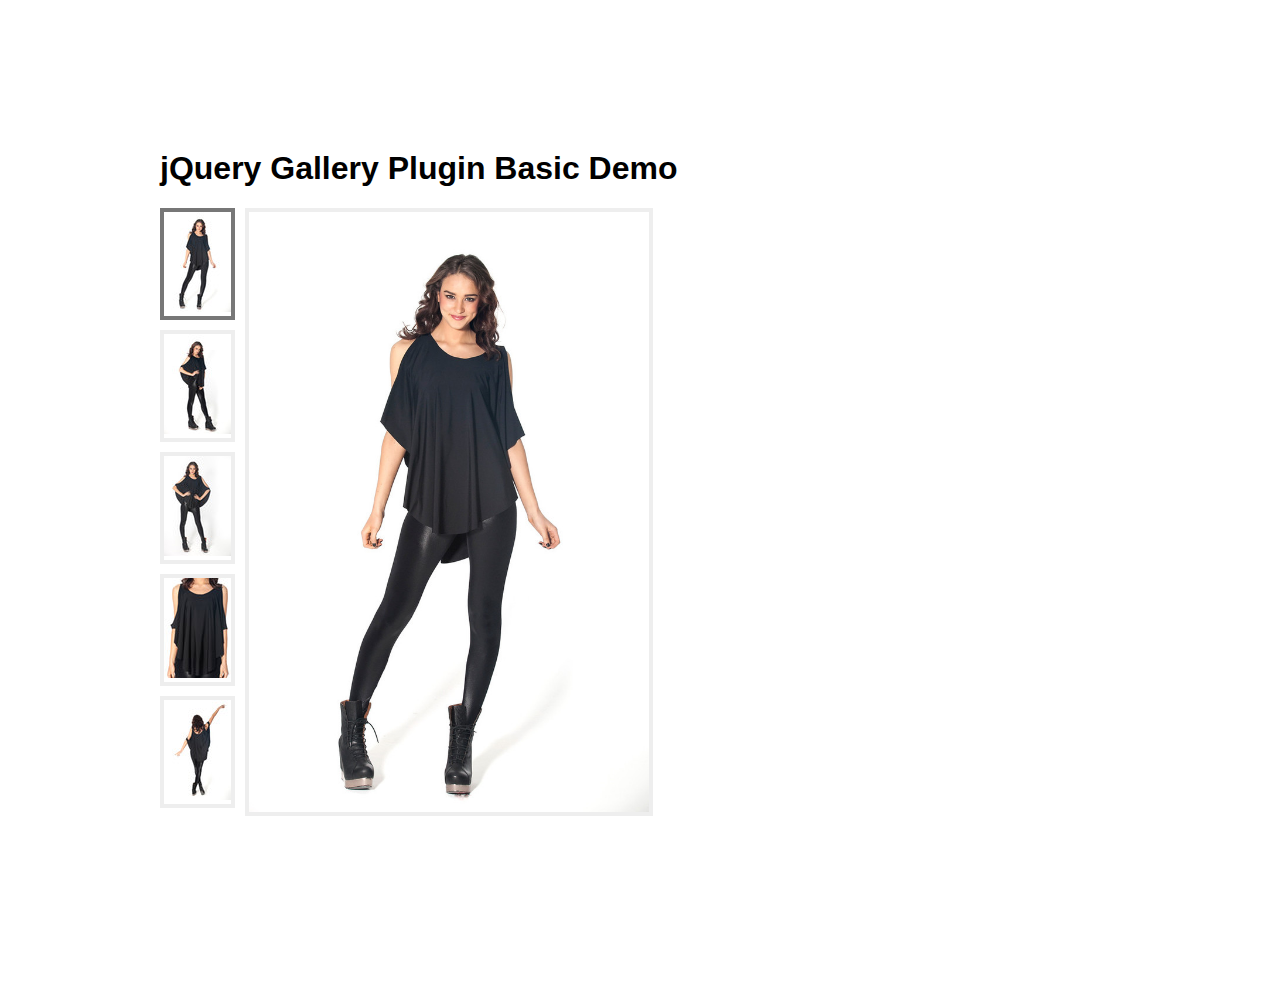
<file: ustoratemp/gallery/index.html>
<!DOCTYPE html>
<html>
<head>
    <title>jQuery Gallery Plugin Basic Demo</title>
    <link href="http://www.jqueryscript.net/css/jquerysctipttop.css" rel="stylesheet" type="text/css">
    <link rel="stylesheet" href="stylesheet.css">
    <link rel="stylesheet" href="fancybox/jquery.fancybox.css">
</head>
<body>

<div class="container clearfix">
    <div class="gallery">
        <h1>jQuery Gallery Plugin Basic Demo</h1>
        <div class="previews"><a href="#" class="selected" data-full="images/top1large.jpg"><img
                src="images/top1small.jpg"/></a> <a href="#" data-full="images/top2large.jpg"><img
                src="images/top2small.jpg"/></a> <a href="#" data-full="images/top3large.jpg"><img
                src="images/top3small.jpg"/></a> <a href="#" data-full="images/top4large.jpg"><img
                src="images/top4small.jpg"/></a> <a href="#" data-full="images/top5large.jpg"><img
                src="images/top5small.jpg"/></a></div>
        <div class="full">
            <!-- first image is viewable to start -->
            <img src="images/top1large.jpg"/></div>
    </div>
</div>
<script src="http://ajax.googleapis.com/ajax/libs/jquery/1.11.0/jquery.min.js"></script>
<script src="fancybox/jquery.fancybox.js?v=2.1.4"></script>
<script>
    $(document).ready(function () {
        $('a').click(function () {
            var largeImage = $(this).attr('data-full');
            $('.selected').removeClass();
            $(this).addClass('selected');
            $('.full img').hide();
            $('.full img').attr('src', largeImage);
            $('.full img').fadeIn();


        }); // closing the listening on a click
        $('.full img').on('click', function () {
            var modalImage = $(this).attr('src');
            $.fancybox.open(modalImage);
        });
    }); //closing our doc ready
</script>
<script type="text/javascript">

    var _gaq = _gaq || [];
    _gaq.push(['_setAccount', 'UA-36251023-1']);
    _gaq.push(['_setDomainName', 'jqueryscript.net']);
    _gaq.push(['_trackPageview']);

    (function () {
        var ga = document.createElement('script');
        ga.type = 'text/javascript';
        ga.async = true;
        ga.src = ('https:' == document.location.protocol ? 'https://ssl' : 'http://www') + '.google-analytics.com/ga.js';
        var s = document.getElementsByTagName('script')[0];
        s.parentNode.insertBefore(ga, s);
    })();

</script>

</body>
</html>
</file>
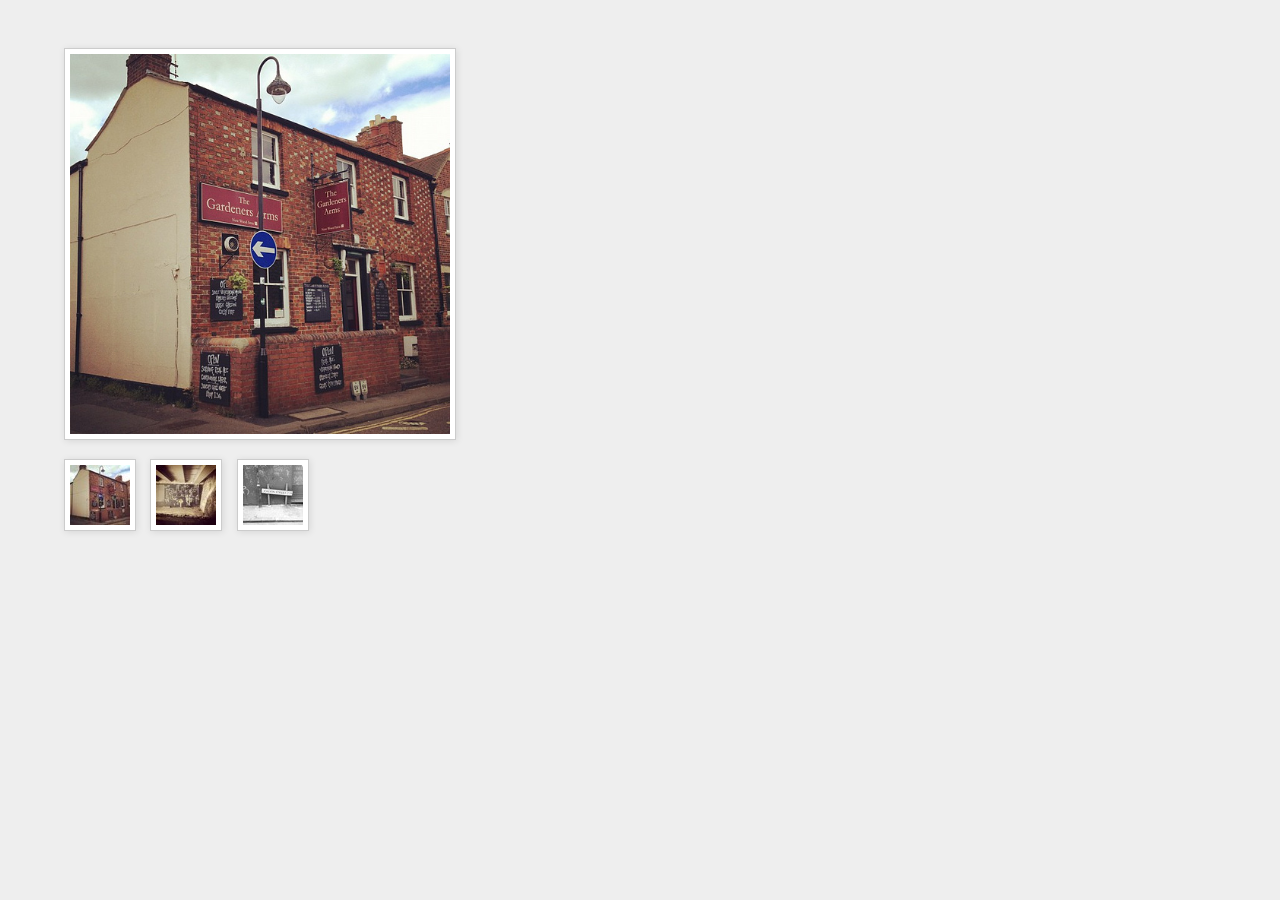
<file: ustoratemp/gallery/simpleGal-master/demo/index.html>
<!doctype html>
<html>
<head>
  <style>
    * {
      margin: 0;
      padding: 0;
    }
    body {
      font: 100%/1.5 "Helvetica Neue", Helvetica, Arial, sans-serif;
      width: 90%;
      margin: 0 auto;
      padding-top: 3em;
      color: #333;
      background: #eee;
    }
    img {
      max-width: 100%;
      padding: 5px;
      border: 1px solid #ccc;
      height: auto;
      background: #fff;
      box-shadow: 1px 1px 7px rgba(0,0,0,0.1);
    }
    h1 {
      font-size: 3em;
      line-height: 1;
      margin-bottom: 0.5em;
    }
    p {
      margin-bottom: 1.5em;
    }
    ul {
      list-style: none;
      margin-bottom: 1.5em;
    }
    .main-image {
      width: 380px;
      margin-bottom: 0.75em;
    }
    .thumbnails li {
      display: inline;
      margin: 0 10px 0 0;
    }
  </style>

</head>

<body>

  <div class="main-image">
    <img src="assets/img/img-01.jpg" alt="Placeholder" class="custom">
  </div>

  <ul class="thumbnails">
    <li><a href="assets/img/img-01.jpg"><img src="assets/img/img-01-tn.jpg" alt="Thumbnails"></a></li>
    <li><a href="assets/img/img-02.jpg"><img src="assets/img/img-02-tn.jpg" alt="Thumbnails"></a></li>
    <li><a href="assets/img/img-03.jpg"><img src="assets/img/img-03-tn.jpg" alt="Thumbnails"></a></li>
  </ul>

  <script src="https://ajax.googleapis.com/ajax/libs/jquery/1.9.1/jquery.min.js"></script>
  <script src="../dist/jquery.simpleGal.js"></script>
  <script>
  $(document).ready(function () {
    $('.thumbnails').simpleGal({
      mainImage: '.custom'
    });
  });
  </script>

</body>
</html>
</file>
<file: ustoratemp/gallery/stylesheet.css>
.container {
width: 960px;
margin: 150px auto;
padding: 0 20px;
padding-bottom: 40px;
font-family: 'Calibri', 'CalibriRegular', Verdana, Arial, Helvetica, sans-serif;
}
.gallery {
}
.gallery .previews, .gallery .full, .gallery .desc {
float: left;
margin-right: 10px;
}
.gallery .desc, .gallery .full {
width: 400px;
font-size: 12px;
}
.gallery .desc h2 {
margin-top: 0;
}
.gallery .previews a {
display: block;
margin-bottom: 10px;
}
.gallery .full, .gallery .full img {
height: 600px;
}
.gallery .previews a, .gallery .full {
border: 4px solid #eee;
}
.gallery .previews a:hover, .gallery .previews a.selected {
border: 4px solid #777;
}
.gallery .full img:hover {
cursor: pointer;
}
.clearfix:after {
content: ".";
visibility: hidden;
display: block;
height: 0;
clear: both;
}
</file>
